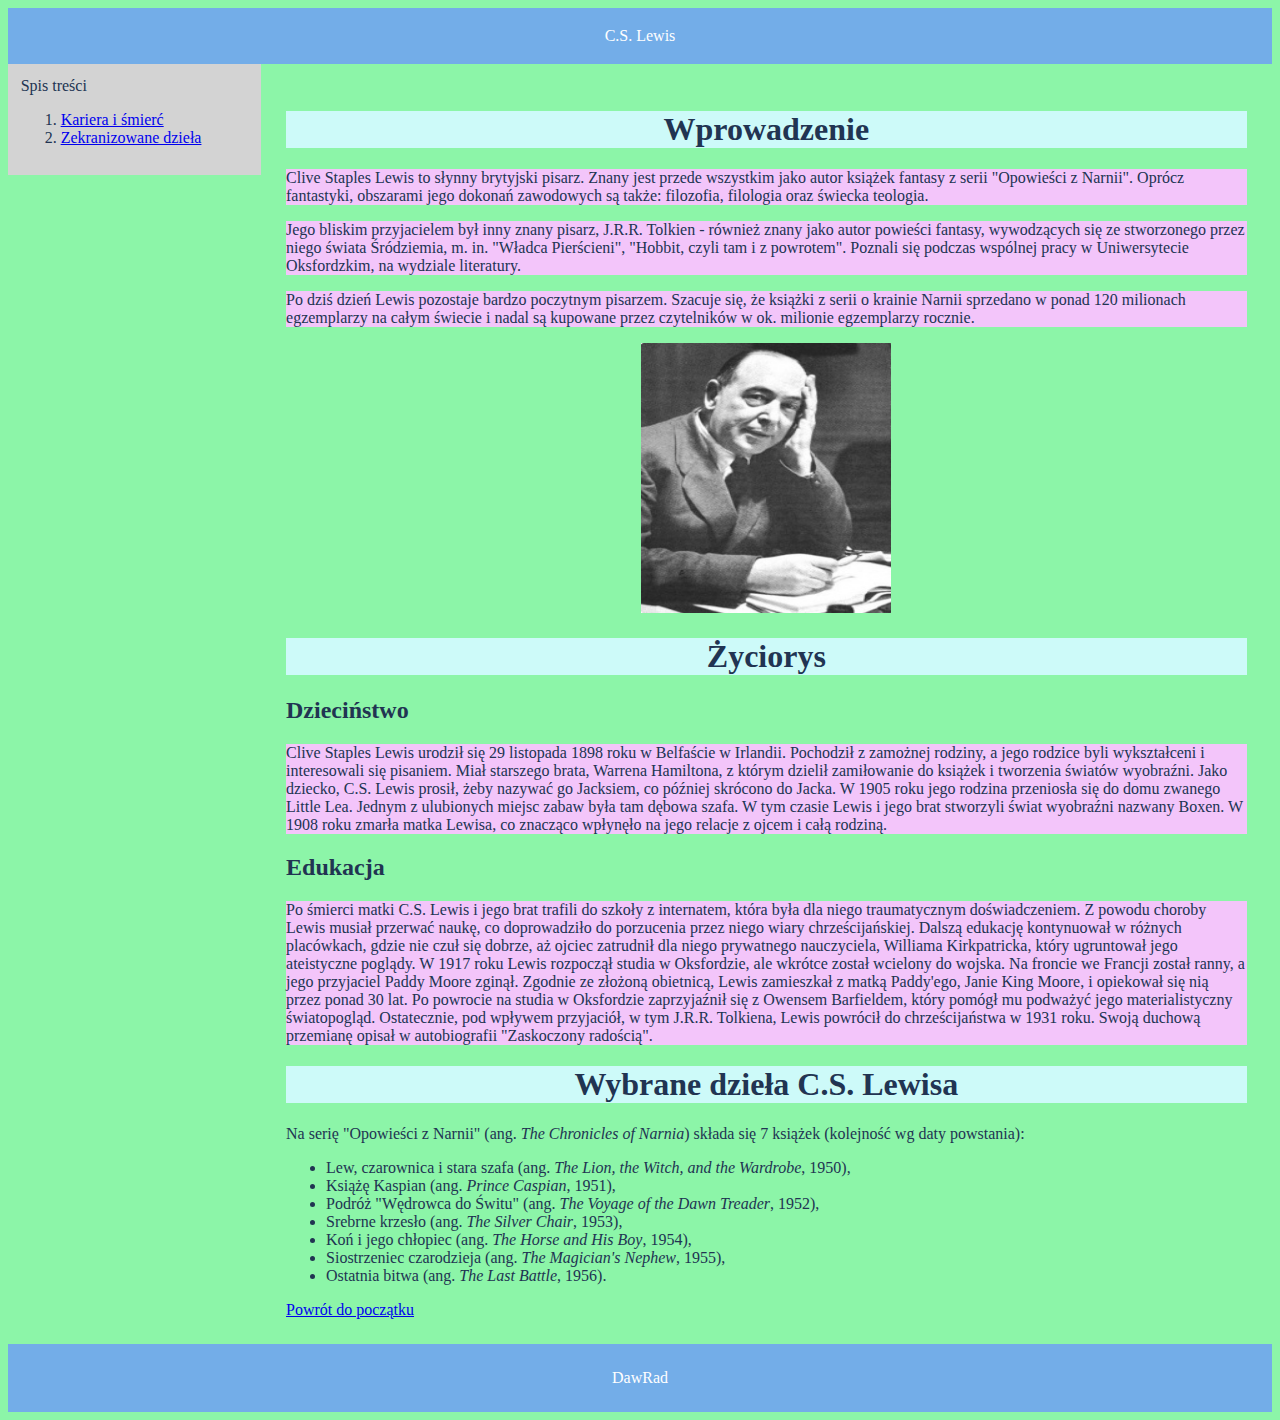
<file: index.html>
<!DOCTYPE html>
<html lang="pl">
<head>
	<meta charset="UTF-8">
	<meta name="author" content="DawRad">
	<meta name="keywords" content="C. S. Lewis, fantastyka, Opowieści z Narnii, Narnia">
	<meta http-equiv="X-UA-Compatible" content="IE=edge,chrome=1" />
	<link rel="stylesheet" type="text/css" href="style.css">	
	<title>C.S. Lewis</title>
</head>
<body>
	<div id="container">

	<div id="title">C.S. Lewis</div>

	<div id="nav">
		Spis treści
		<ol>
			<li><a href="subpage1.html" target="_blank">Kariera i śmierć</a></li>
			<li><a href="subpage2.html" target="_blank">Zekranizowane dzieła</a></li>
		</ol>
	</div>

	<div id="content">
		<h1 id="Wprowadzenie">Wprowadzenie</h1>
		<p>Clive Staples Lewis to słynny brytyjski pisarz. Znany jest przede wszystkim jako autor książek fantasy z serii "Opowieści z Narnii". Oprócz fantastyki, obszarami jego dokonań zawodowych są także: filozofia, filologia oraz świecka teologia.</p>
		<p>Jego bliskim przyjacielem był inny znany pisarz, J.R.R. Tolkien - również znany jako autor powieści fantasy, wywodzących się ze stworzonego przez niego świata Śródziemia, m. in. "Władca Pierścieni", "Hobbit, czyli tam i z powrotem". Poznali się podczas wspólnej pracy w Uniwersytecie Oksfordzkim, na wydziale literatury.</p>
		<p>Po dziś dzień Lewis pozostaje bardzo poczytnym pisarzem. Szacuje się, że książki z serii o krainie Narnii sprzedano w ponad 120 milionach egzemplarzy na całym świecie i nadal są kupowane przez czytelników w ok. milionie egzemplarzy rocznie.</p>	
		<div align="center"><img src="gfx\CSLewis.jpg" alt="Zdjęcie C.S. Lewisa" width="250" height="270"/></div>
		
		<h1 id="Życiorys">Życiorys</h1>

		<h2>Dzieciństwo</h2>
		<p>Clive Staples Lewis urodził się 29 listopada 1898 roku w Belfaście w Irlandii. Pochodził z zamożnej rodziny, a jego rodzice byli wykształceni i interesowali się pisaniem. Miał starszego brata, Warrena Hamiltona, z którym dzielił zamiłowanie do książek i tworzenia światów wyobraźni. Jako dziecko, C.S. Lewis prosił, żeby nazywać go Jacksiem, co później skrócono do Jacka. W 1905 roku jego rodzina przeniosła się do domu zwanego Little Lea.  Jednym z ulubionych miejsc zabaw była tam dębowa szafa. W tym czasie Lewis i jego brat stworzyli świat wyobraźni nazwany Boxen. W 1908 roku zmarła matka Lewisa, co znacząco wpłynęło na jego relacje z ojcem i całą rodziną.</p>

		<h2>Edukacja</h2>
		<p>Po śmierci matki C.S. Lewis i jego brat trafili do szkoły z internatem, która była dla niego traumatycznym doświadczeniem. Z powodu choroby Lewis musiał przerwać naukę, co doprowadziło do porzucenia przez niego wiary chrześcijańskiej. Dalszą edukację kontynuował w różnych placówkach, gdzie nie czuł się dobrze, aż ojciec zatrudnił dla niego prywatnego nauczyciela, Williama Kirkpatricka, który ugruntował jego ateistyczne poglądy. W 1917 roku Lewis rozpoczął studia w Oksfordzie, ale wkrótce został wcielony do wojska. Na froncie we Francji został ranny, a jego przyjaciel Paddy Moore zginął. Zgodnie ze złożoną obietnicą, Lewis zamieszkał z matką Paddy'ego, Janie King Moore, i opiekował się nią przez ponad 30 lat. Po powrocie na studia w Oksfordzie zaprzyjaźnił się z Owensem Barfieldem, który pomógł mu podważyć jego materialistyczny światopogląd. Ostatecznie, pod wpływem przyjaciół, w tym J.R.R. Tolkiena, Lewis powrócił do chrześcijaństwa w 1931 roku. Swoją duchową przemianę opisał w autobiografii "Zaskoczony radością".</p>
		
		<h1>Wybrane dzieła C.S. Lewisa</h1>
		Na serię "Opowieści z Narnii" (ang. <i>The Chronicles of Narnia</i>) składa się 7 książek (kolejność wg daty powstania):
		<ul>
			<li>Lew, czarownica i stara szafa (ang. <i>The Lion, the Witch, and the Wardrobe</i>, 1950),</li>
			<li>Książę Kaspian (ang. <i>Prince Caspian</i>, 1951),</li>
			<li>Podróż "Wędrowca do Świtu" (ang. <i>The Voyage of the Dawn Treader</i>, 1952),</li>
			<li>Srebrne krzesło (ang. <i>The Silver Chair</i>, 1953),</li>
			<li>Koń i jego chłopiec (ang. <i>The Horse and His Boy</i>, 1954),</li>
			<li>Siostrzeniec czarodzieja (ang. <i>The Magician's Nephew</i>, 1955),</li>
			<li>Ostatnia bitwa (ang. <i>The Last Battle</i>, 1956).</li>
		</ul>
		<a href="#Wprowadzenie">Powrót do początku</a>
	</div>

	<div id="footer">DawRad</div>

	</div>
</body>
</html>
</file>
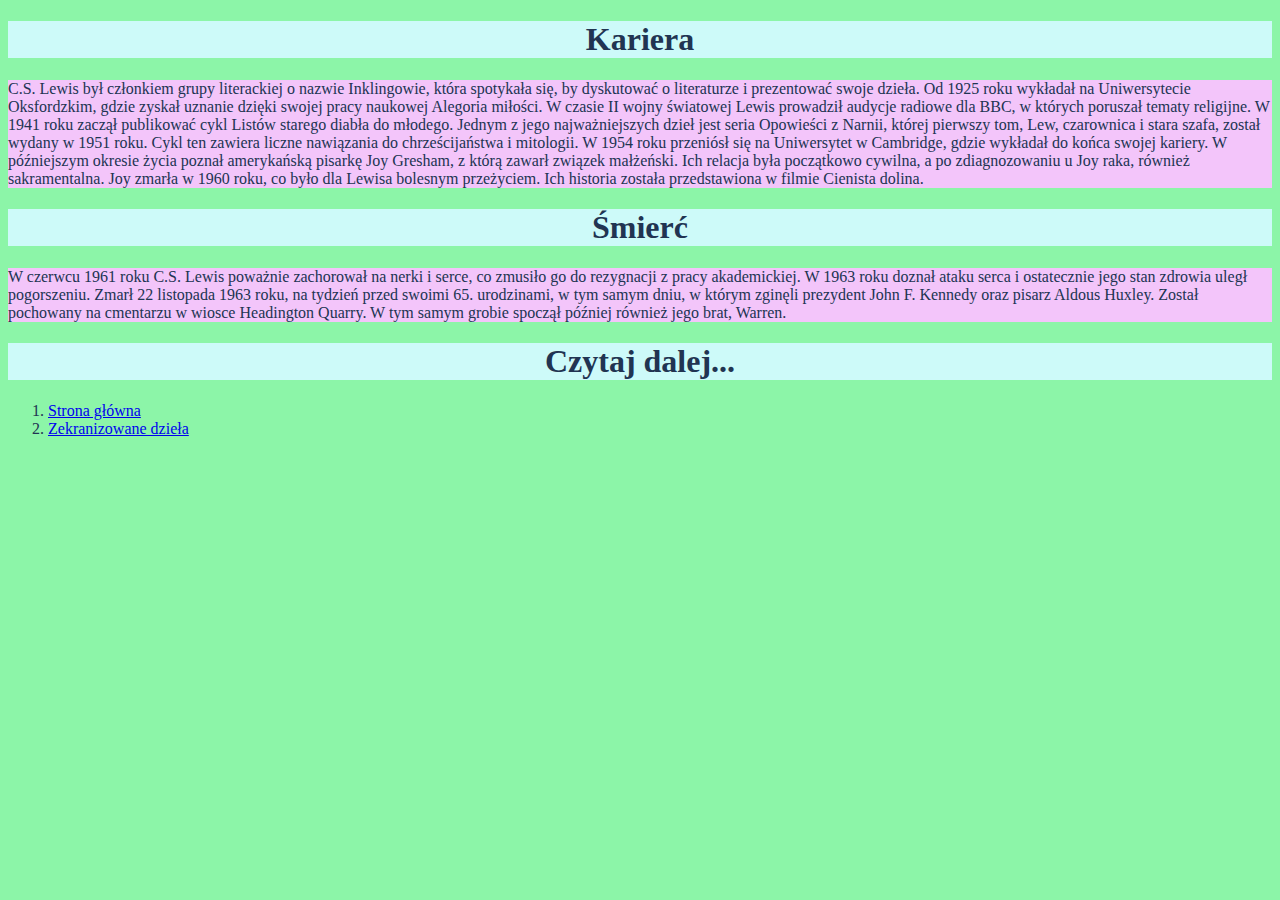
<file: subpage1.html>
<!DOCTYPE html>
<html lang="pl">
<head>
	<meta charset="UTF-8">
	<meta name="author" content="DawRad">
	<meta name="keywords" content="C.S. Lewis, kariera, śmierć">
    <link rel="stylesheet" type="text/css" href="style.css">
	<title>Kariera i śmierć</title>
</head>
<body>
	<h1>Kariera</h1>
    <p>C.S. Lewis był członkiem grupy literackiej o nazwie Inklingowie, która spotykała się, by dyskutować o literaturze i prezentować swoje dzieła. Od 1925 roku wykładał na Uniwersytecie Oksfordzkim, gdzie zyskał uznanie dzięki swojej pracy naukowej Alegoria miłości. W czasie II wojny światowej Lewis prowadził audycje radiowe dla BBC, w których poruszał tematy religijne. W 1941 roku zaczął publikować cykl Listów starego diabła do młodego. Jednym z jego najważniejszych dzieł jest seria Opowieści z Narnii, której pierwszy tom, Lew, czarownica i stara szafa, został wydany w 1951 roku. Cykl ten zawiera liczne nawiązania do chrześcijaństwa i mitologii. W 1954 roku przeniósł się na Uniwersytet w Cambridge, gdzie wykładał do końca swojej kariery. W późniejszym okresie życia poznał amerykańską pisarkę Joy Gresham, z którą zawarł związek małżeński. Ich relacja była początkowo cywilna, a po zdiagnozowaniu u Joy raka, również sakramentalna. Joy zmarła w 1960 roku, co było dla Lewisa bolesnym przeżyciem. Ich historia została przedstawiona w filmie Cienista dolina.</p>

    <h1>Śmierć</h1>
    <p>W czerwcu 1961 roku C.S. Lewis poważnie zachorował na nerki i serce, co zmusiło go do rezygnacji z pracy akademickiej. W 1963 roku doznał ataku serca i ostatecznie jego stan zdrowia uległ pogorszeniu. Zmarł 22 listopada 1963 roku, na tydzień przed swoimi 65. urodzinami, w tym samym dniu, w którym zginęli prezydent John F. Kennedy oraz pisarz Aldous Huxley. Został pochowany na cmentarzu w wiosce Headington Quarry. W tym samym grobie spoczął później również jego brat, Warren.</p>

    <h1>Czytaj dalej...</h1>
	<ol>
		<li><a href="index.html" target="_blank">Strona główna</a></li>
		<li><a href="subpage2.html" target="_blank">Zekranizowane dzieła</a></li>
	</ol>
</body>
</html>
</file>
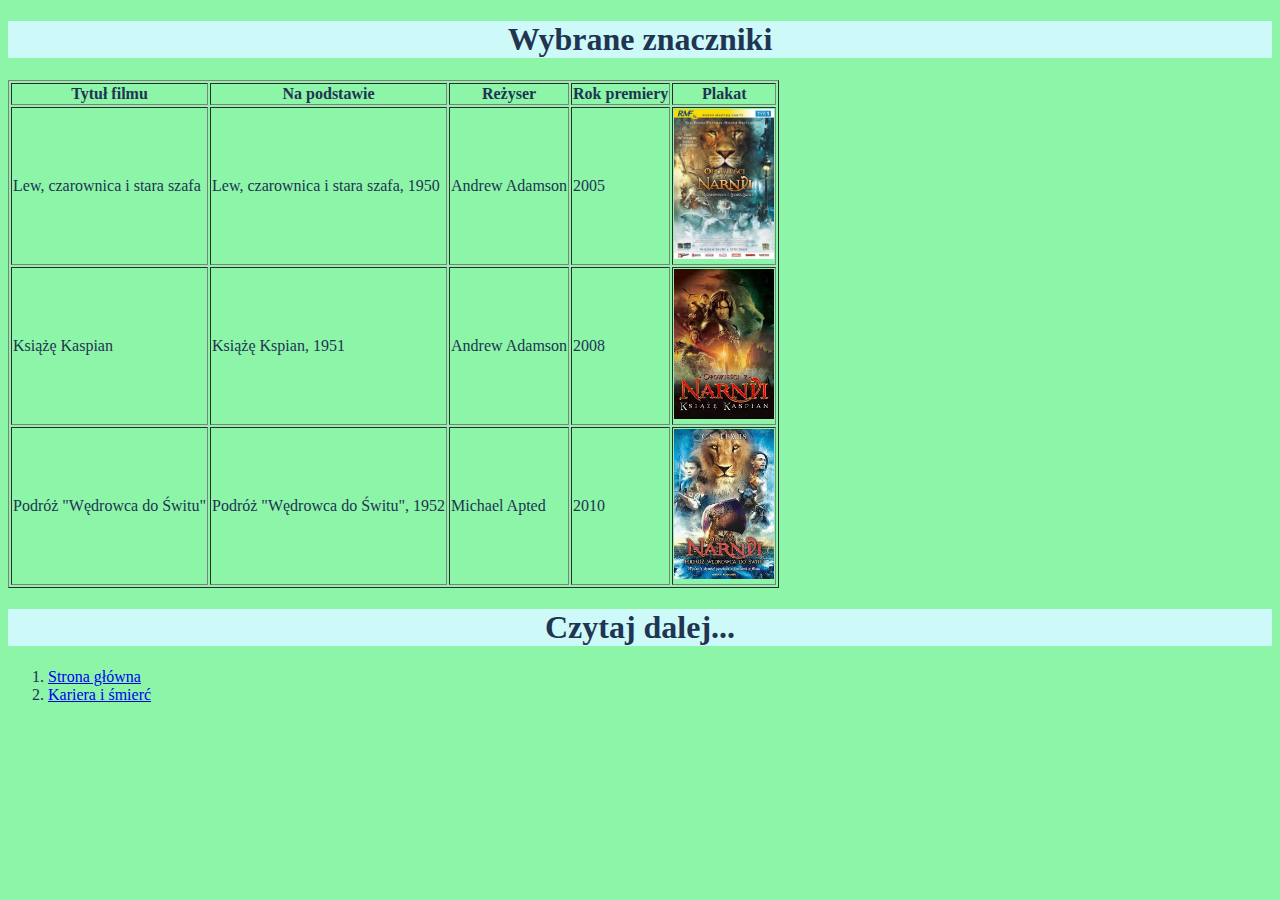
<file: subpage2.html>
<!DOCTYPE html>
<html lang="pl">
<head>
	<meta charset="UTF-8">
	<meta name="author" content="DawRad">
	<meta name="keywords" content="C.S. Lewis, ekranizacje">
    <link rel="stylesheet" type="text/css" href="style.css">
	<title>Znaczniki HTML</title>
</head>
<body>
	<h1>Wybrane znaczniki</h1>
	<table border="1">
		<tr>
			<th>Tytuł filmu</th>
			<th>Na podstawie</th>
            <th>Reżyser</th>
            <th>Rok premiery</th>
            <th>Plakat</th>
		</tr>
		<tr>
			<td>Lew, czarownica i stara szafa</td>
			<td>Lew, czarownica i stara szafa, 1950</td>
            <td>Andrew Adamson</td>
            <td>2005</td>
            <td>
                <img src="gfx\Lew_czarownica_i_stara_szafa_plakat.jpg" alt="Plakat filmu" width="100" height="150">
            </td>
		</tr>
		<tr>
			<td>Książę Kaspian</td>
			<td>Książę Kspian, 1951</td>
            <td>Andrew Adamson</td>
            <td>2008</td>
            <td>
                <img src="gfx\ksiaze_kaspian_plakat.jpeg" alt="Plakat filmu" width="100" height="150">
            </td>
		</tr>
		<tr>
			<td>Podróż "Wędrowca do Świtu"</td>
			<td>Podróż "Wędrowca do Świtu", 1952</td>
            <td>Michael Apted</td>
            <td>2010</td>
            <td>
                <img src="gfx\Podroz_wedrowca_do_switu_plakat.jpeg" alt="Plakat filmu" width="100" height="150">
            </td>
		</tr>
	</table>
	
    <h1>Czytaj dalej...</h1>
	<ol>
		<li><a href="index.html" target="_blank">Strona główna</a></li>
		<li><a href="subpage1.html" target="_blank">Kariera i śmierć</a></li>
</body>
</html>
</file>
<file: style.css>
body {
	background-color: #8cf5a8;
	font-family: calibri;
	color: #213452;
}
p {
	background-color: #f3c5fa;
}
h1 {
	background-color: #cdfaf9;
	font-family: algerian;
	text-align: center;
}

#container
{
	width: 100%;
	margin-left: auto;
	margin-right: auto;
}

#title
{
	background-color: #73ade8;
	color: white;
	text-align: center;
	padding: 1.5%;
}

#nav
{
	float: left;
	background-color: lightgray;
	width: 18%;
	/* height: 100%; */
	/* min-height: 688px; */
	padding: 1%;
}

#content
{
	float: left;
	padding: 2%;
	width: 76%;
}

#footer
{
	clear: both;
	background-color: #73ade8;
	color: white;
	text-align: center;
	padding: 2%;
}

.cols-container
{
	width: 100%;
}

.cols-container:after {
  content:'';
  display:block;
  clear:both;
}
</file>
